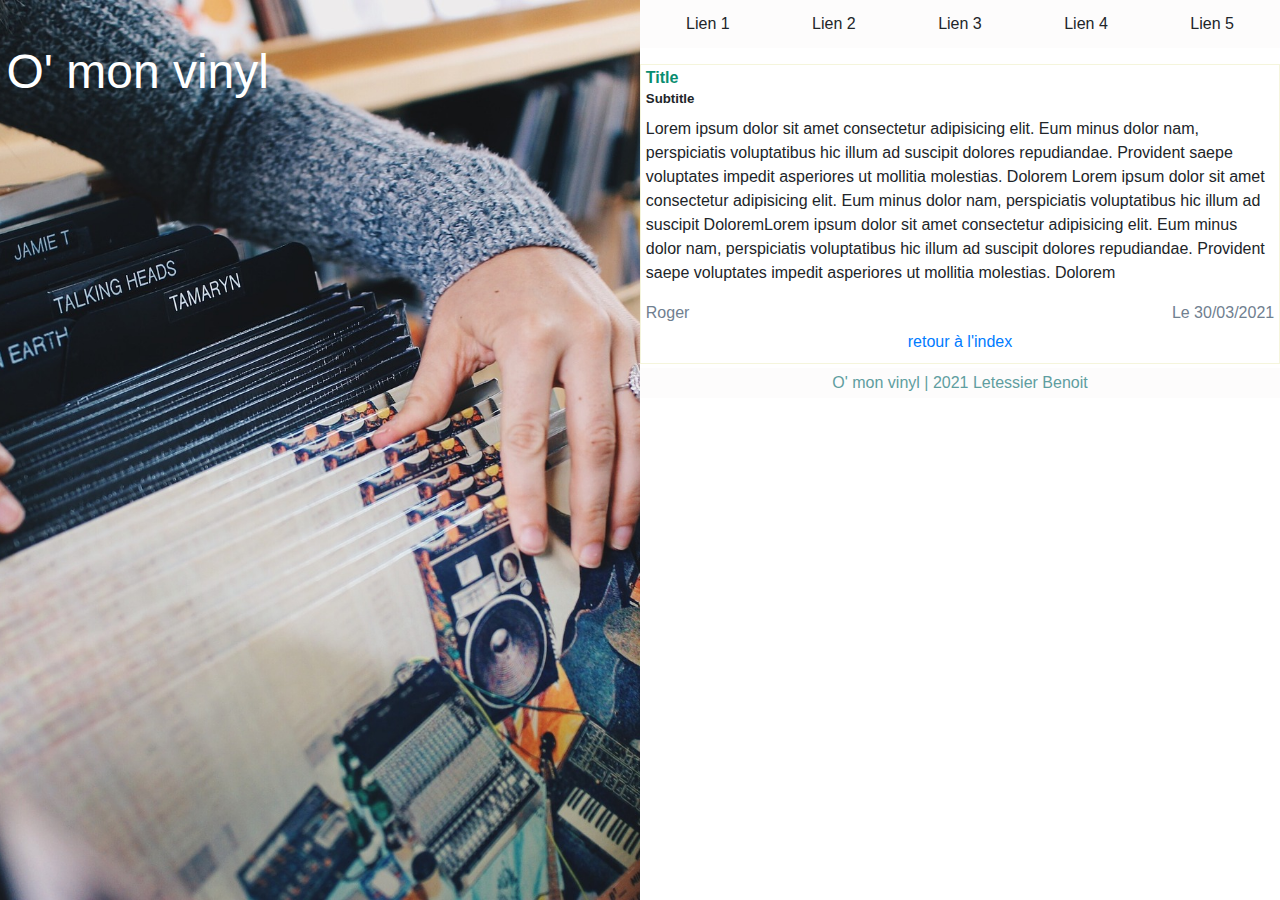
<file: article.html>
<!DOCTYPE html>
<html lang="en">
<head>
    <meta charset="UTF-8">
    <meta http-equiv="X-UA-Compatible" content="IE=edge">
    <meta name="viewport" content="width=device-width, initial-scale=1.0">
    <link rel="stylesheet" href="reset.css">
    <link rel="stylesheet" href="style.css">
    <title>CP2 Web statique</title>
</head>
<body>
    <div id="page">
    <div class="left">
        <div class="left__header">O' mon vinyl</div>
    </div>
    <div class="right">
        <div class="right__menu">
        <div class="right__menu--link">Lien 1</div>
        <div class="right__menu--link">Lien 2</div>
        <div class="right__menu--link">Lien 3</div>
        <div class="right__menu--link">Lien 4</div>
        <div class="right__menu--link">Lien 5</div>
        </div>
        <div class="right__box--article">
            <div class="right__box--title"><h4>Title</h4></div>
            <div class="right__box--subtitle"><h5>Subtitle</h5></div>
            <div class="right__box--text">Lorem ipsum dolor sit amet consectetur adipisicing elit. Eum minus dolor nam, perspiciatis voluptatibus hic illum ad suscipit dolores repudiandae. Provident saepe voluptates impedit asperiores ut mollitia molestias. Dolorem Lorem ipsum dolor sit amet consectetur adipisicing elit. Eum minus dolor nam, perspiciatis voluptatibus hic illum ad suscipit DoloremLorem ipsum dolor sit amet consectetur adipisicing elit. Eum minus dolor nam, perspiciatis voluptatibus hic illum ad suscipit dolores repudiandae. Provident saepe voluptates impedit asperiores ut mollitia molestias. Dolorem</div>
            <div class="right__box--infos">
                <div>Roger</div>
                <div>Le 30/03/2021</div>
            </div>
            <div class="right__box--link"> <a href="index.html"> retour à l'index</a></div>
        </div>



        <div id="footer"> O' mon vinyl | 2021 Letessier Benoit</div>

    </div>
</div>
</body>
</html>
</file>
<file: style.css>
/* Style by Letessier Benoit for Pro title CP 2 */

body{
    background-color: white;
}

#page{
    display: flex;
    flex-direction: row;
    flex-wrap: wrap;
    width: 100vw;
}

.left{
    display: flex;
    flex-direction: column;
    flex-wrap: nowrap;
    width: 100vw;
    height: 50vh;
    background-image: url(./images/fond.jpg);
    background-position: center;
    background-size: cover;
    position: relative;
    overflow: hidden;
}

.left__header{
    position: absolute;
    color: white;
    top: 4%;
    left: 1%;
    font-size: 3rem;
    width: 100%;
}


.right{
    display: flex;
    flex-direction: row;
    flex-wrap: wrap;
    width: 100vw;
    height: 100%;
    align-content: flex-start;
}

.right__menu{
    width: 100%;
    background-color: rgb(253, 252, 252);
    display: flex;
    flex-direction: row;
    flex-wrap: nowrap;
    padding: .3rem;
    height: 3rem;
}

.right__menu--link{
    padding: .4rem;
    margin: auto auto;
}

.right__menu--link:hover{
    background-color: rgb(236, 235, 235);
    box-shadow: 0 0 .1rem .1rem rgb(226, 226, 226);
}

.right__box{
    width: 50%;
    background-color: white;
    border: .1rem solid beige;
    padding: .3rem;
}

.right__box:hover{
box-shadow:inset 0 0 .1rem .1rem rgb(240, 240, 240);
background-color: #fafafa;
}

.right__box--article{
    width: 100%;
    background-color: white;
    border: .1rem solid beige;
    padding: .3rem;
    margin: 1rem 0 0 0;
}

.right__box--title{
    color: rgb(9, 141, 112);
    font-weight: bold;
    line-height: .4rem;
    margin: .3rem 0 0 0;
}

.right__box--infos{
    display: flex;
    flex-direction: row;
    flex-wrap: wrap;
    justify-content: space-between;
    color: slategray;
    margin: 1rem 0 0 0;
}

.right__box--link{
    margin: .3rem auto;
    text-align: center;
    color: gray;
}

.right__box--link:hover{
color: cornflowerblue;
}

#footer{
    margin: .2rem auto;
    color: cadetblue;
    background-color: rgb(253, 252, 252);
    width: 100%;
    padding: .2rem;
    text-align: center;
}

@media screen and (min-width: 768px) {
    .left, .right{
        width: 50%;
        height: 100vh;
    }
   .right{
       overflow-y: auto;
   }

}

@media screen and (min-width: 1200px) {
    .left, .right{
        width: 50%;
        height: 100vh;
    }

}

@media screen and (min-width: 1850px) {
    .left, .right{
        width: 50%;
        height: 100vh;
    }

}
</file>
